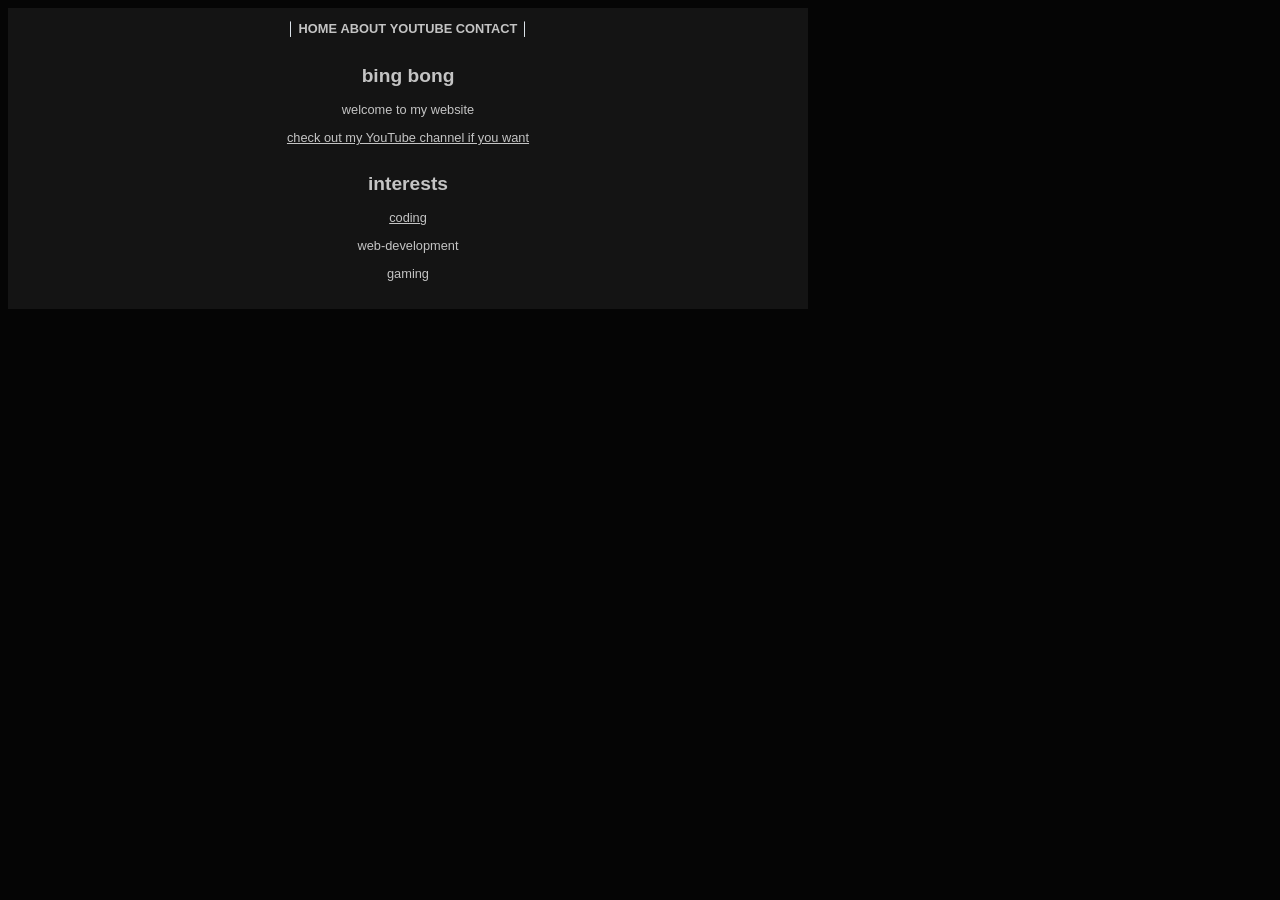
<file: index.html>
<html>

<head>
  <script src="https://ajax.googleapis.com/ajax/libs/jquery/3.7.1/jquery.min.js"></script>
  <link rel="stylesheet" href="style.css" />
  <title>kiiatto's website: home</title>
</head>

<body>
  <div class="container">
    <script>
      $(function () {
        $("#navbar").load("components/navbar.html");
      });
    </script>

    <div id="navbar"></div>

    <main>
      <h2>bing bong</h2>
      <p>welcome to my website</p>
      <a href="http://youtube.com/@kiiatto">
        check out my YouTube channel if you want
      </a>

      <hr />

      <h2>interests</h2>
      <a href="https://github.com/kiiatto">coding</a>
      <p>web-development</p>
      <p>gaming</p>
      <br>
    </main>
  </div>
</body>

</html>
</file>
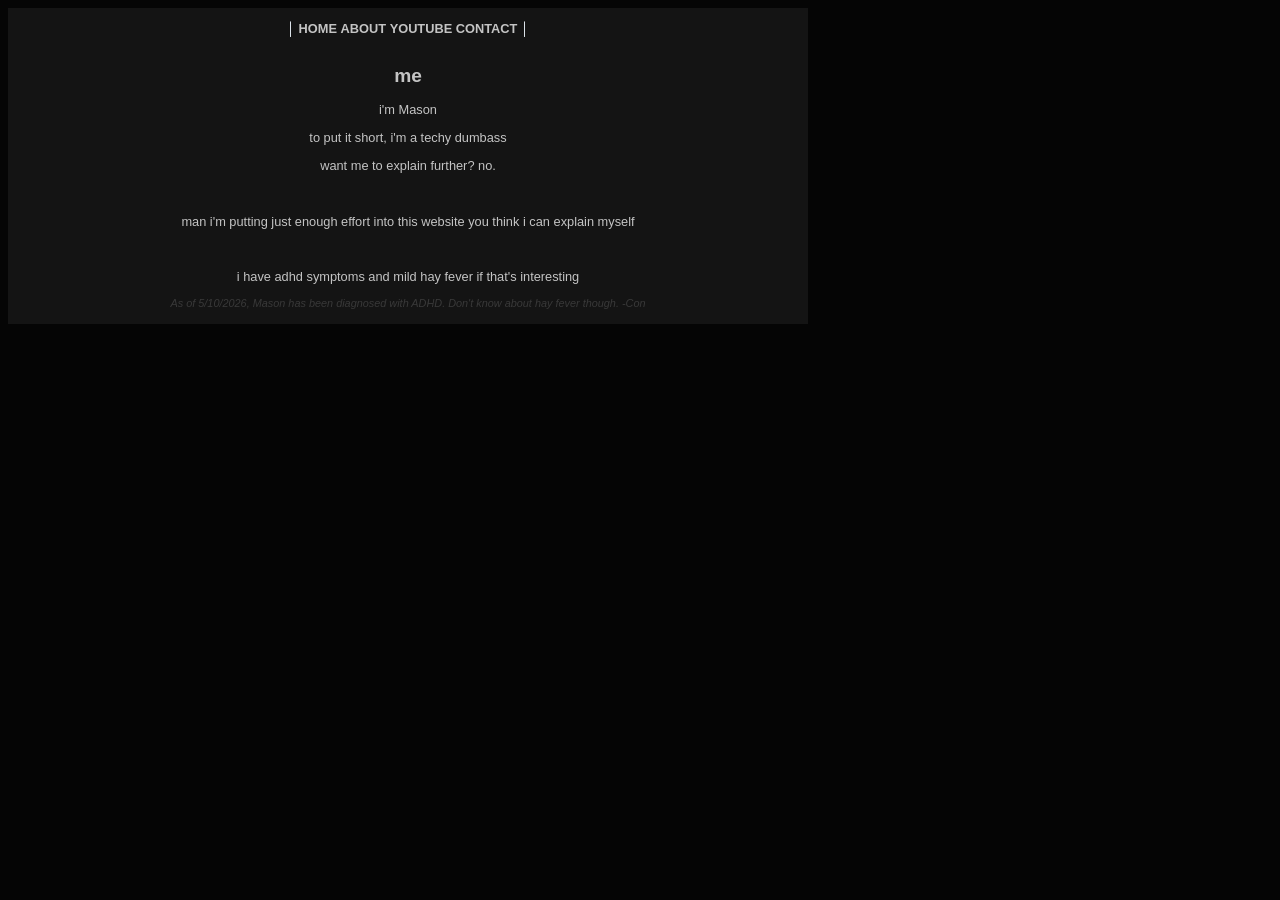
<file: aboutme.html>
<html>

<head>
  <script src="https://ajax.googleapis.com/ajax/libs/jquery/3.7.1/jquery.min.js"></script>
  <link rel="stylesheet" href="style.css">
  <title>kiiatto's website: about</title>
</head>

<body>
  <div class="container">
    <script>
      $(function () {
        $("#navbar").load("components/navbar.html");
      });
    </script>

    <div id="navbar"></div>

    <main>
      <h2>me</h2>
      <p>i'm Mason</p>
      <p>to put it short, i'm a techy dumbass</p>
      <p>want me to explain further? no.</p>
      <br>
      <p>man i'm putting just enough effort into this website you think i can explain myself</p>
      <br>
      <p>i have adhd symptoms and mild hay fever if that's interesting</p>
      <i id="con-footnote">
        As of 5/10/2026, Mason has been diagnosed with ADHD. Don't know about hay fever though. -Con
      </i>
      <br>
      <br>
    </main>
  </div>
</body>

</html>
</file>
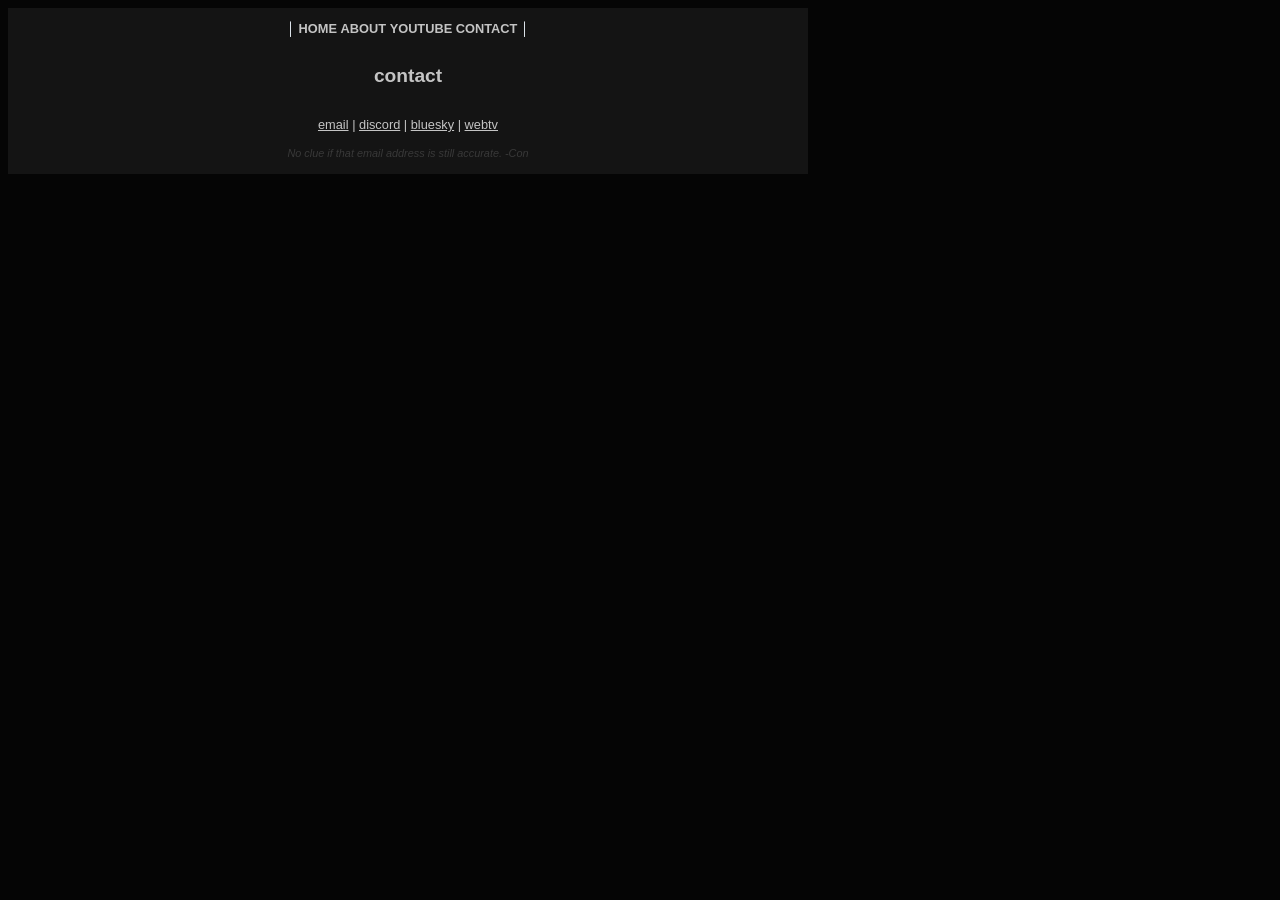
<file: contact.html>
<html>

<head>
  <script src="https://ajax.googleapis.com/ajax/libs/jquery/3.7.1/jquery.min.js"></script>
  <link rel="stylesheet" href="style.css">
  <title>kiiatto's website: contact</title>
</head>

<body>
  <div class="container">
    <script>
      $(function () {
        $("#navbar").load("components/navbar.html");
      });
    </script>

    <div id="navbar"></div>

    <main>
      <h2>contact</h2>
      <br>
      <a href="mailto:webdevelopmentisbetterthanrust@proton.me">email</a>
      <a> | </a>
      <a href="https://discord.com/users/1023018424961605672">discord</a>
      <a> | </a>
      <a href="https://bsky.app/profile/kiiatto.at.bnbdiscord.net">bluesky</a>
      <a> | </a>
      <a href="mailto:catto24@WebTV">webtv</a>
      <br>
      <br>
      <i id="con-footnote">
        No clue if that email address is still accurate. -Con
      </i>
      <br>
      <br>
    </main>
  </div>
</body>

</html>
</file>
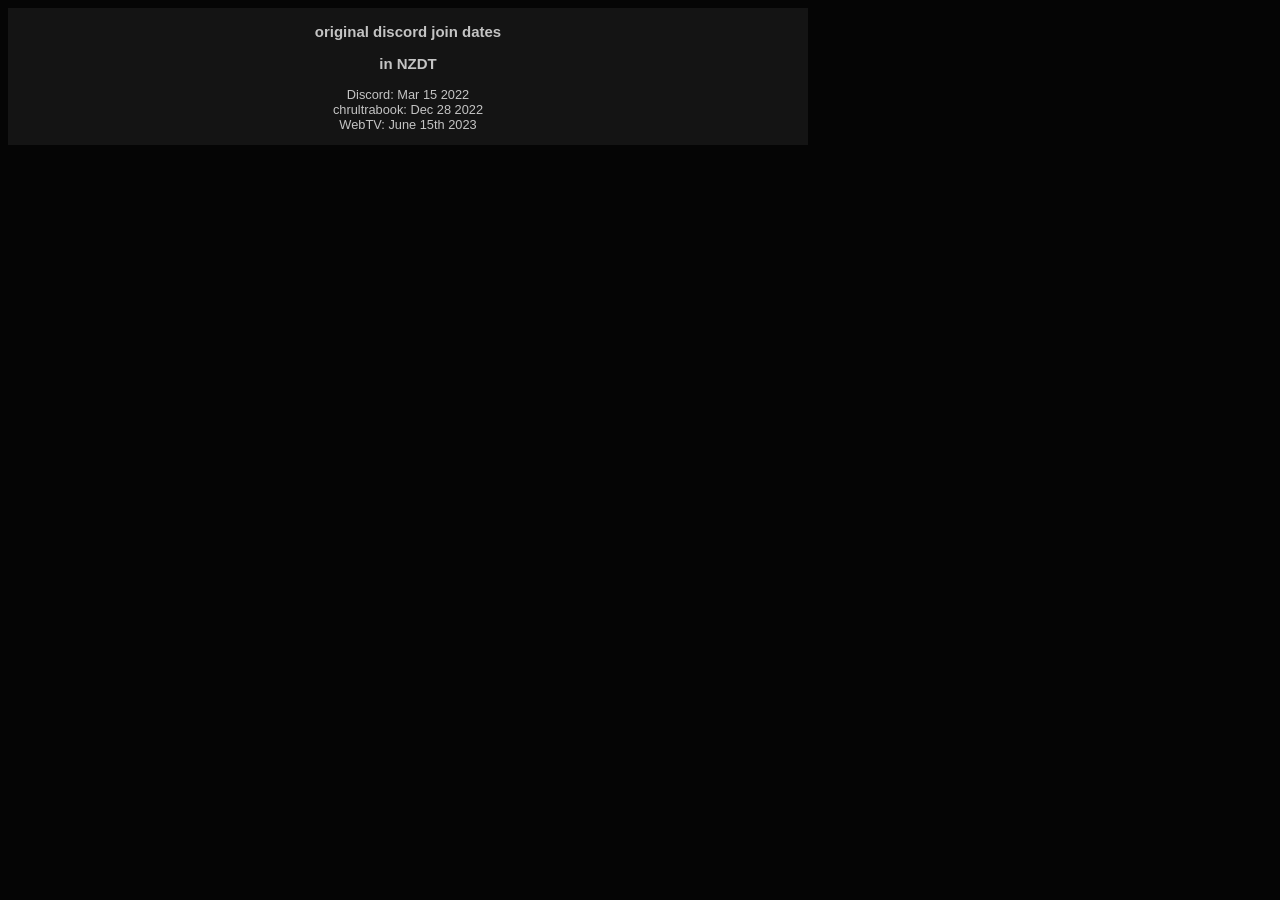
<file: ogjd.html>
<html>

<head>
    <title>kiiatto's website: original join dates</title>
    <link rel="stylesheet" href="style.css">
</head>

<body>
    <div class="container">
        <h3>original discord join dates</h3>
        <h3>in NZDT</h3>
        <p>
            Discord: Mar 15 2022<br>
            chrultrabook: Dec 28 2022<br>
            WebTV: June 15th 2023<br>
        </p>
    </div>
</body>

</html>
</file>
<file: style.css>
/* comment */

* {
  box-sizing: border-box;
}


.container {
  background-color: #141414;
  font-size: 80%;
  color: #c4c4c4;
  font-family: sans-serif;
  margin: 0 auto;
  width: 800px;
  max-width: 100%;
  padding-left: 6px;
  padding-right: 6px;
  position: absolute;
  text-align: center;
}

body {
  background-color: #050505;
}

hr {
  width: 50%;
  height: 5px;
  border: none;
  background-color: #141414;
}

a:link {
  color: #c4c4c4;
}

a:visited {
  color: #c4c4c4;
}

a:hover {
  color: #cfcfcf;
}

nav {
  display: inline-block;
  user-select: none;
}

nav ul {
  list-style-type: none;
  transition: background-color 500ms;
  font-family: sans-serif;
  font-weight: bold;
}

nav ul li:last-child {
  border-right: none;
}

nav ul li {
  display: inline;
}

.navbar-border {
  color: aliceblue;
}

.navbar-el {
  text-decoration: none;
}

#navbar-yt-redirect {
  /* this makes the button look clickable */
  cursor: pointer;
}

#con-footnote {
  font-size: 0.85em;
  color: #393939;
}
</file>
